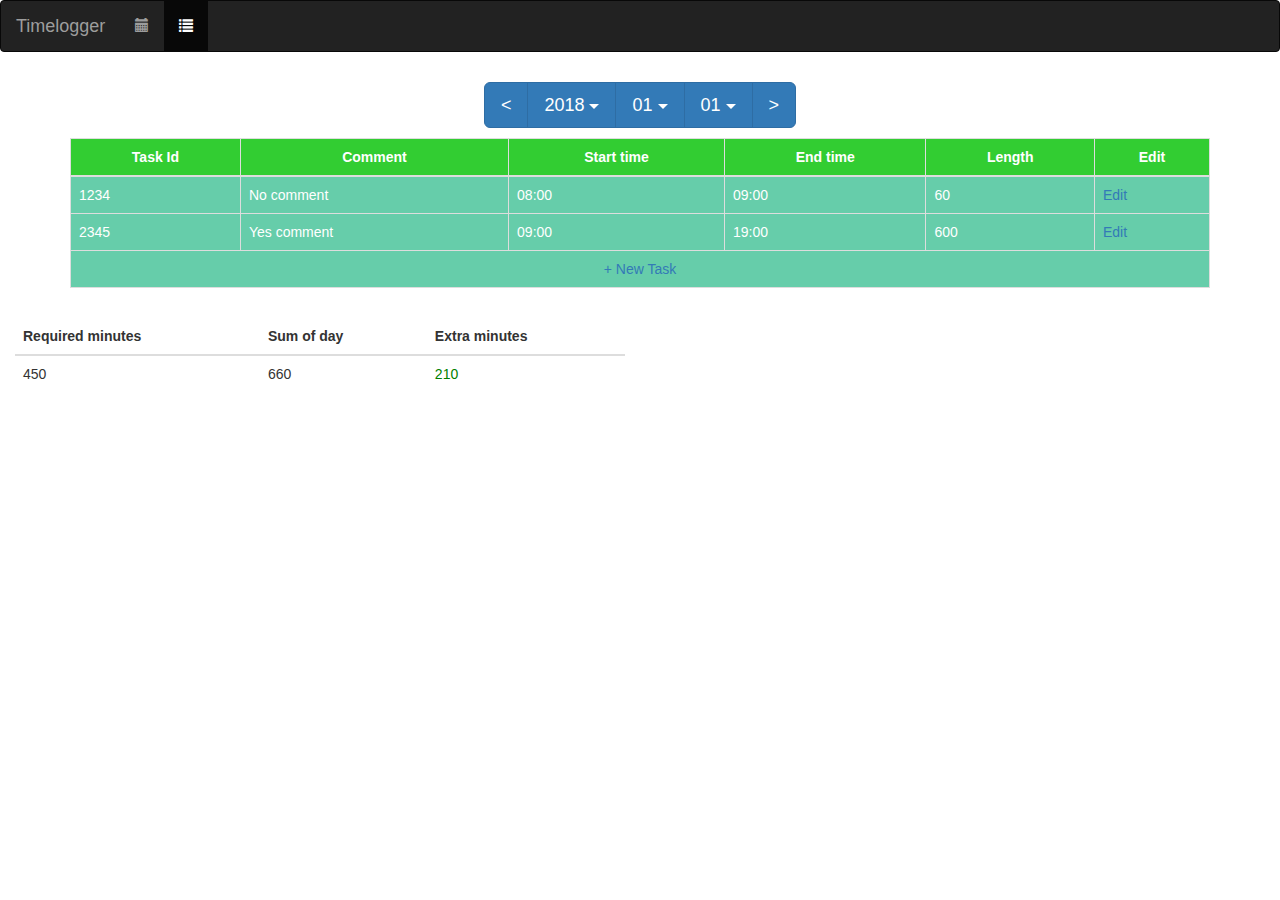
<file: public_html/tasklist.html>
<!DOCTYPE html>
<html>
    <head>
        <title>Timelogger</title>        
        <meta charset="utf-8">
        <meta name="viewport" content="width=device-width, initial-scale=1">
        <link rel="stylesheet" href="https://maxcdn.bootstrapcdn.com/bootstrap/3.3.7/css/bootstrap.min.css">        
        <link rel="stylesheet" type="text/css" href="index.css">
        <script src="https://ajax.googleapis.com/ajax/libs/jquery/3.3.1/jquery.min.js"></script>
        <script src="https://maxcdn.bootstrapcdn.com/bootstrap/3.3.7/js/bootstrap.min.js"></script>
    </head>
    <body>

        <nav class="navbar navbar-inverse">
            <div class="container-fluid">
                <div class="navbar-header">
                    <span class="navbar-brand">Timelogger</span>
                </div>
                <ul class="nav navbar-nav">
                    <li><a href="index.html" data-toggle="tooltip" title="Calendar view"><span class="glyphicon glyphicon-calendar"></span></a></li>
                    <li class="active"><a href="#" data-toggle="tooltip" title="List view"><span class="glyphicon glyphicon-list"></span></a></li>                    
                </ul>
            </div>
        </nav>

        <div class="container">
            <div class="pagination-buttons text-center">
                <div class="btn-group">                    
                    <button type="button" class="btn btn-primary btn-lg">&lt;</button>
                    <div class="btn-group">
                        <button type="button" class="btn btn-primary btn-lg dropdown-toggle" data-toggle="dropdown">
                            2018 <span class="caret"></span>
                        </button>
                        <ul class="dropdown-menu" role="menu">
                            <li><a href="#">2017</a></li>
                            <li><a href="#">2016</a></li>
                        </ul>

                    </div>
                    <div class="btn-group">
                        <button type="button" class="btn btn-primary btn-lg dropdown-toggle" data-toggle="dropdown">
                            01 <span class="caret"></span></button>
                        <ul class="dropdown-menu" role="menu">
                            <li><a href="#">02</a></li>
                            <li><a href="#">03</a></li>
                        </ul>

                    </div>
                    <div class="btn-group">
                        <button type="button" class="btn btn-primary btn-lg dropdown-toggle" data-toggle="dropdown">
                            01 <span class="caret"></span></button>
                        <ul class="dropdown-menu" role="menu">
                            <li><a href="#">02</a></li>
                            <li><a href="#">31</a></li>
                        </ul>

                    </div>
                    <button type="button" class="btn btn-primary btn-lg">&gt;</button>                    
                </div>
            </div>



            <div class="table-responsive calendar" id="taskList" style="margin: 10px 0px">
                <table class="table table-bordered">
                    <thead class="text-center">
                        <tr>
                            <th>Task Id</th>
                            <th>Comment</th>
                            <th>Start time</th>
                            <th>End time</th>
                            <th>Length</th>
                            <th>Edit</th>                        
                        </tr>
                    </thead>
                    <tbody>
                        <tr>                        
                            <td>1234</td>
                            <td>No comment</td>
                            <td>08:00</td>
                            <td>09:00</td>
                            <td>60</td>
                            <td><a data-toggle="modal" data-target="#edit_task">Edit</a></td>
                        </tr>
                        <tr>                        
                            <td>2345</td>
                            <td>Yes comment</td>
                            <td>09:00</td>
                            <td>19:00</td>
                            <td>600</td>
                            <td><a data-toggle="modal" data-target="#edit_task">Edit</a></td>
                        </tr>
                        <tr>
                            <td class="text-center" colspan="6"><a data-toggle="modal" data-target="#new_task">+ New Task</a></td>
                        </tr>

                    </tbody>
                </table>                
            </div>

            <div class="modal fade" id="edit_task" role="dialog">
                <div class="modal-dialog">

                    <!-- Modal content-->
                    <div class="modal-content col-xs-6">
                        <div class="modal-header">
                            <button type="button" class="close" data-dismiss="modal">&times;</button>
                            <h4 class="modal-title">Change task details</h4>
                        </div>
                        <div class="modal-body">                        
                            <form action="#">
                                <div class="form-group">
                                    <label for="taskId">task id:</label>
                                    <input type="text" class="form-control" id="taskId"/>
                                </div>
                                <div class="form-group">
                                    <label for="comment">comment:</label>
                                    <textarea class="form-control" rows="2" id="comment"></textarea>
                                </div>
                                <div class="form-group">
                                    <label for="startTime">start time:</label>
                                    <input type="text" class="form-control" id="startTime"/>
                                </div>
                                <div class="form-group">
                                    <label for="endTime">end time:</label>
                                    <input type="text" class="form-control" id="endTime"/>
                                </div>
                            </form>                            
                        </div>
                        <div class="modal-footer">
                            <button type="button" class="btn btn-default" data-dismiss="modal">Modify</button>
                            <button class="btn btn-danger">Delete</button>
                        </div>
                    </div>

                </div>
            </div>


            <div class="modal fade" id="new_task" role="dialog">
                <div class="modal-dialog">

                    <!-- Modal content-->
                    <div class="modal-content col-xs-6">
                        <div class="modal-header">
                            <button type="button" class="close" data-dismiss="modal">&times;</button>
                            <h4 class="modal-title">Add new task</h4>
                        </div>
                        <div class="modal-body">                        
                            <form action="#">
                                <div class="form-group">
                                    <label for="taskId">task id:</label>
                                    <input type="text" class="form-control" id="taskId"/>
                                </div>
                                <div class="form-group">
                                    <label for="comment">comment:</label>
                                    <textarea class="form-control" rows="2" id="comment"></textarea>
                                </div>
                                <div class="form-group">
                                    <label for="startTime">start time:</label>
                                    <input type="text" class="form-control" id="startTime"/>
                                </div>
                                <div class="form-group">
                                    <label for="endTime">end time:</label>
                                    <input type="text" class="form-control" id="endTime"/>
                                </div>
                            </form>                            
                        </div>
                        <div class="modal-footer">
                            <button type="button" class="btn btn-default" data-dismiss="modal">Add</button>                        
                        </div>
                    </div>

                </div>
            </div>
        </div>
        <div class="container-fluid">
            <div id="statistics">
                <div class="row">

                    <div class="col-sm-6">
                        <table class="table">
                            <thead>
                                <tr>
                                    <th>Required minutes</th>
                                    <th>Sum of day</th>
                                    <th>Extra minutes</th>
                                </tr>
                            </thead>
                            <tbody>
                                <tr>
                                    <td>450</td>
                                    <td>660</td>                        
                                    <td class="positive">210</td>
                                </tr>
                            </tbody>
                        </table>
                    </div>

                    <div class="col-sm-offset-6"></div>
                </div>
            </div>
        </div>
    </body>
</html>
</file>
<file: public_html/index.css>
/* 
    Created on : 23-Mar-2018, 11:04:02
    Author     : Akos Varga
*/
body, html{
    height: 100%;
}

.pagination-buttons{
    margin: 10px 0px;
}

.calendar table{    
    table-layout: fixed;    
}

.calendar th{
    background-color: limegreen;
    text-align: center;
    color: white;    
}

.calendar td{
    background-color: mediumaquamarine;
    color: white;
}

.calendar td a{
    display: block;
    width: 100%;
    height: 100%;
    text-decoration: none;
}

.calendar td:hover{
    background-color: #38ad86;    
}

.calendar td:hover .inactive{
    color: #38ad86;
}

.calendar td.other-month{
    background-color: lightslategray;    
}

#taskList.calendar table{
    table-layout: auto;
}

.min{
    text-align: center;
    color: white;
}

.inactive{
    text-align: right;
    color: mediumaquamarine;
}

.positive{
    color: green;
}

.negative{
    color: red;
}
</file>
